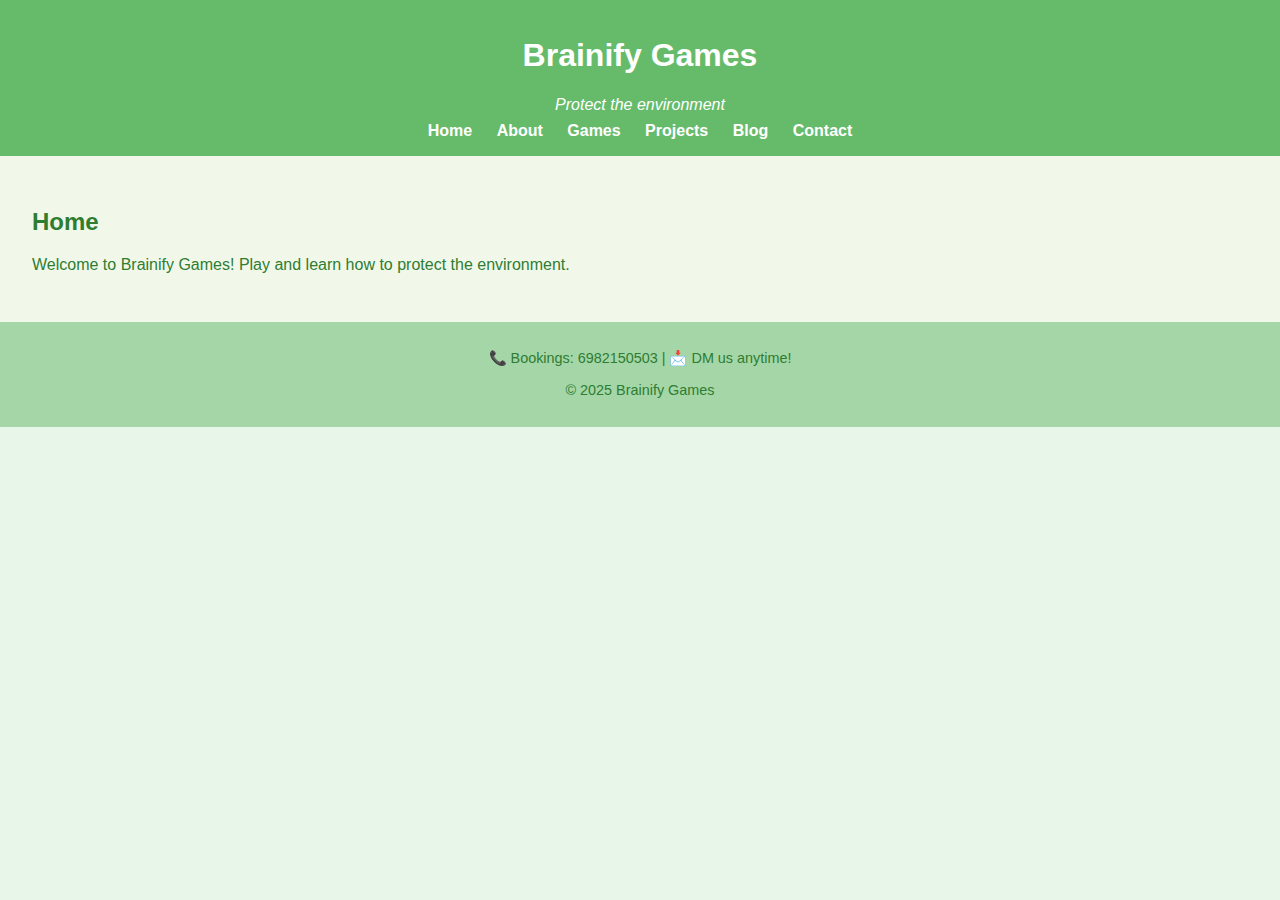
<file: index.html>
<!DOCTYPE html>
<html lang="en">
<head>
    <meta charset="UTF-8">
    <meta name="viewport" content="width=device-width, initial-scale=1.0">
    <title>Brainify Games - Home</title>
    <link rel="stylesheet" href="style.css">
</head>
<body>
    <header>
        <h1>Brainify Games</h1>
        <p class="tagline">Protect the environment</p>
        <nav>
            <a href="index.html">Home</a>
            <a href="about.html">About</a>
            <a href="services.html">Games</a>
            <a href="portfolio.html">Projects</a>
            <a href="blog.html">Blog</a>
            <a href="contact.html">Contact</a>
        </nav>
    </header>
    <main>
        <h2>Home</h2>
        <p>Welcome to Brainify Games! Play and learn how to protect the environment.</p>
    </main>
    <footer>
        <p>📞 Bookings: 6982150503 | 📩 DM us anytime!</p>
        <p>&copy; 2025 Brainify Games</p>
    </footer>
</body>
</html>
</file>
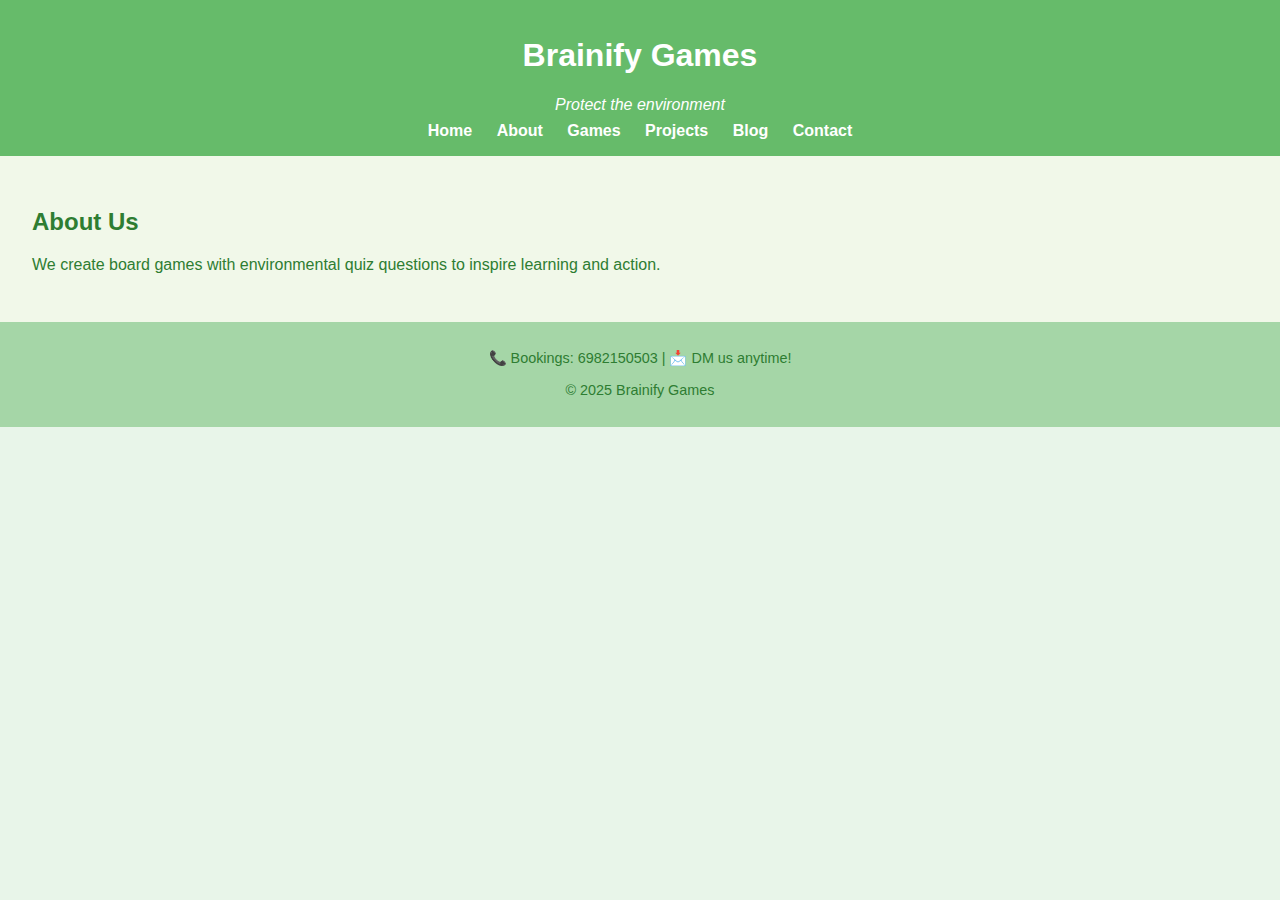
<file: about.html>
<!DOCTYPE html>
<html lang="en">
<head>
    <meta charset="UTF-8">
    <meta name="viewport" content="width=device-width, initial-scale=1.0">
    <title>Brainify Games - About Us</title>
    <link rel="stylesheet" href="style.css">
</head>
<body>
    <header>
        <h1>Brainify Games</h1>
        <p class="tagline">Protect the environment</p>
        <nav>
            <a href="index.html">Home</a>
            <a href="about.html">About</a>
            <a href="services.html">Games</a>
            <a href="portfolio.html">Projects</a>
            <a href="blog.html">Blog</a>
            <a href="contact.html">Contact</a>
        </nav>
    </header>
    <main>
        <h2>About Us</h2>
        <p>We create board games with environmental quiz questions to inspire learning and action.</p>
    </main>
    <footer>
        <p>📞 Bookings: 6982150503 | 📩 DM us anytime!</p>
        <p>&copy; 2025 Brainify Games</p>
    </footer>
</body>
</html>
</file>
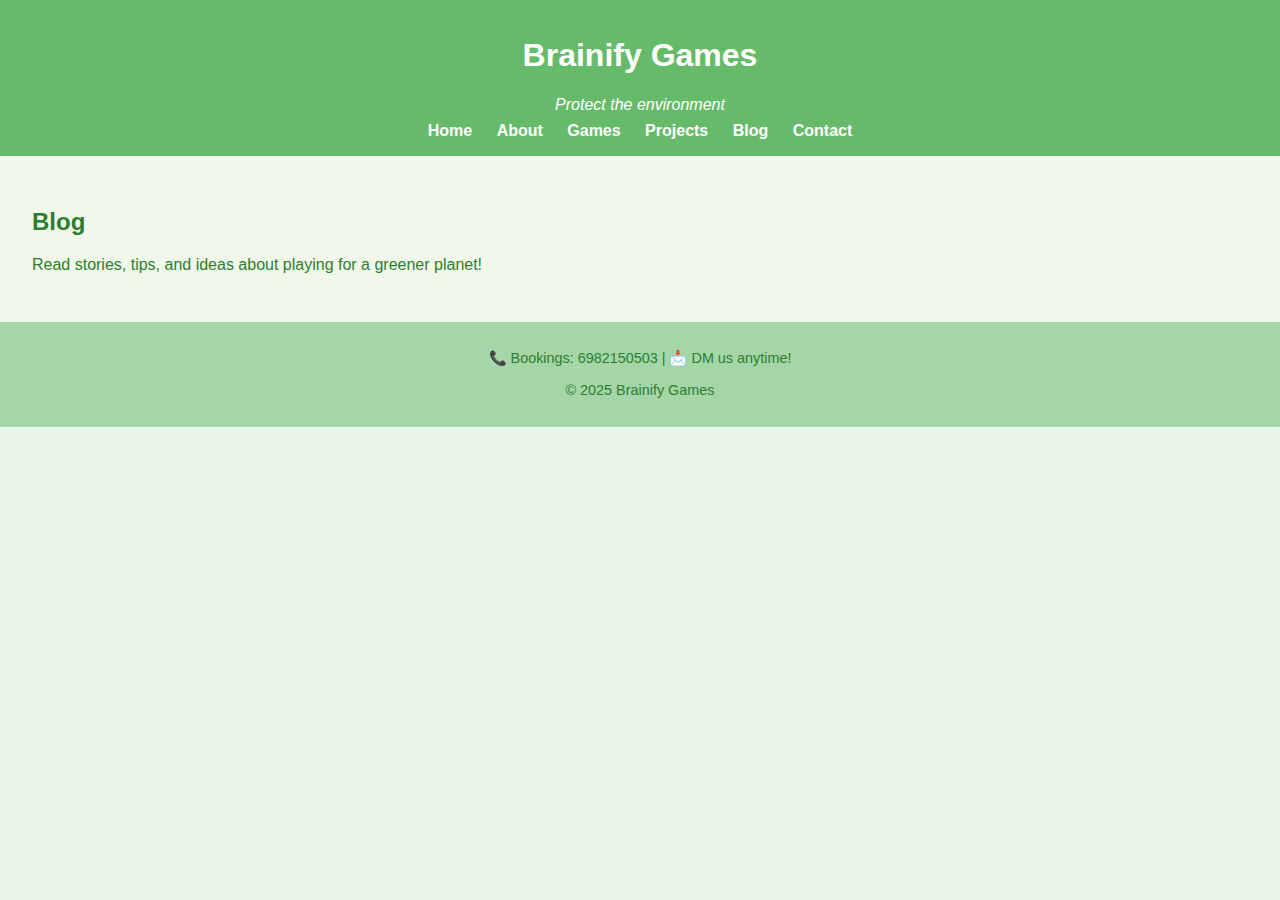
<file: blog.html>
<!DOCTYPE html>
<html lang="en">
<head>
    <meta charset="UTF-8">
    <meta name="viewport" content="width=device-width, initial-scale=1.0">
    <title>Brainify Games - Blog</title>
    <link rel="stylesheet" href="style.css">
</head>
<body>
    <header>
        <h1>Brainify Games</h1>
        <p class="tagline">Protect the environment</p>
        <nav>
            <a href="index.html">Home</a>
            <a href="about.html">About</a>
            <a href="services.html">Games</a>
            <a href="portfolio.html">Projects</a>
            <a href="blog.html">Blog</a>
            <a href="contact.html">Contact</a>
        </nav>
    </header>
    <main>
        <h2>Blog</h2>
        <p>Read stories, tips, and ideas about playing for a greener planet!</p>
    </main>
    <footer>
        <p>📞 Bookings: 6982150503 | 📩 DM us anytime!</p>
        <p>&copy; 2025 Brainify Games</p>
    </footer>
</body>
</html>
</file>
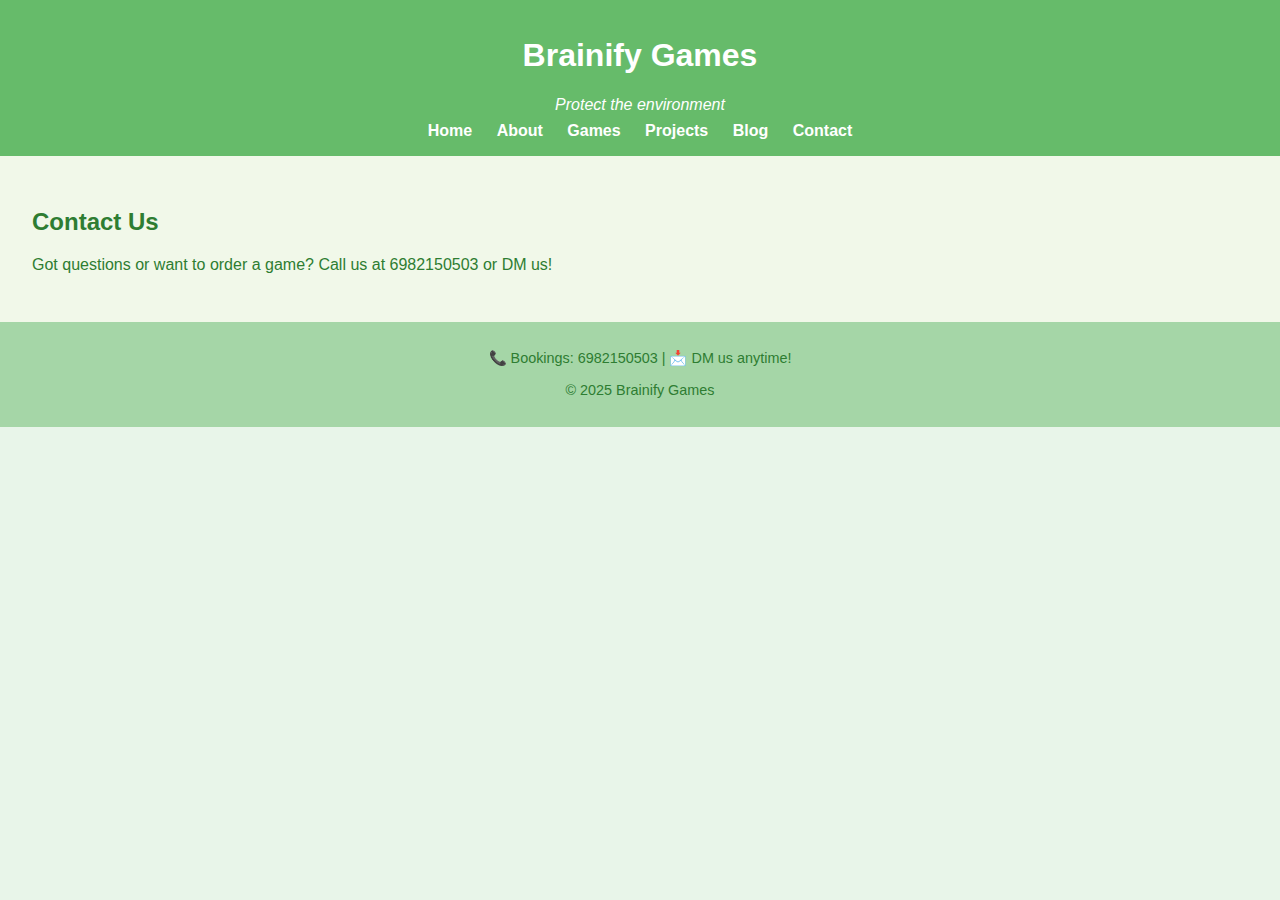
<file: contact.html>
<!DOCTYPE html>
<html lang="en">
<head>
    <meta charset="UTF-8">
    <meta name="viewport" content="width=device-width, initial-scale=1.0">
    <title>Brainify Games - Contact Us</title>
    <link rel="stylesheet" href="style.css">
</head>
<body>
    <header>
        <h1>Brainify Games</h1>
        <p class="tagline">Protect the environment</p>
        <nav>
            <a href="index.html">Home</a>
            <a href="about.html">About</a>
            <a href="services.html">Games</a>
            <a href="portfolio.html">Projects</a>
            <a href="blog.html">Blog</a>
            <a href="contact.html">Contact</a>
        </nav>
    </header>
    <main>
        <h2>Contact Us</h2>
        <p>Got questions or want to order a game? Call us at 6982150503 or DM us!</p>
    </main>
    <footer>
        <p>📞 Bookings: 6982150503 | 📩 DM us anytime!</p>
        <p>&copy; 2025 Brainify Games</p>
    </footer>
</body>
</html>
</file>
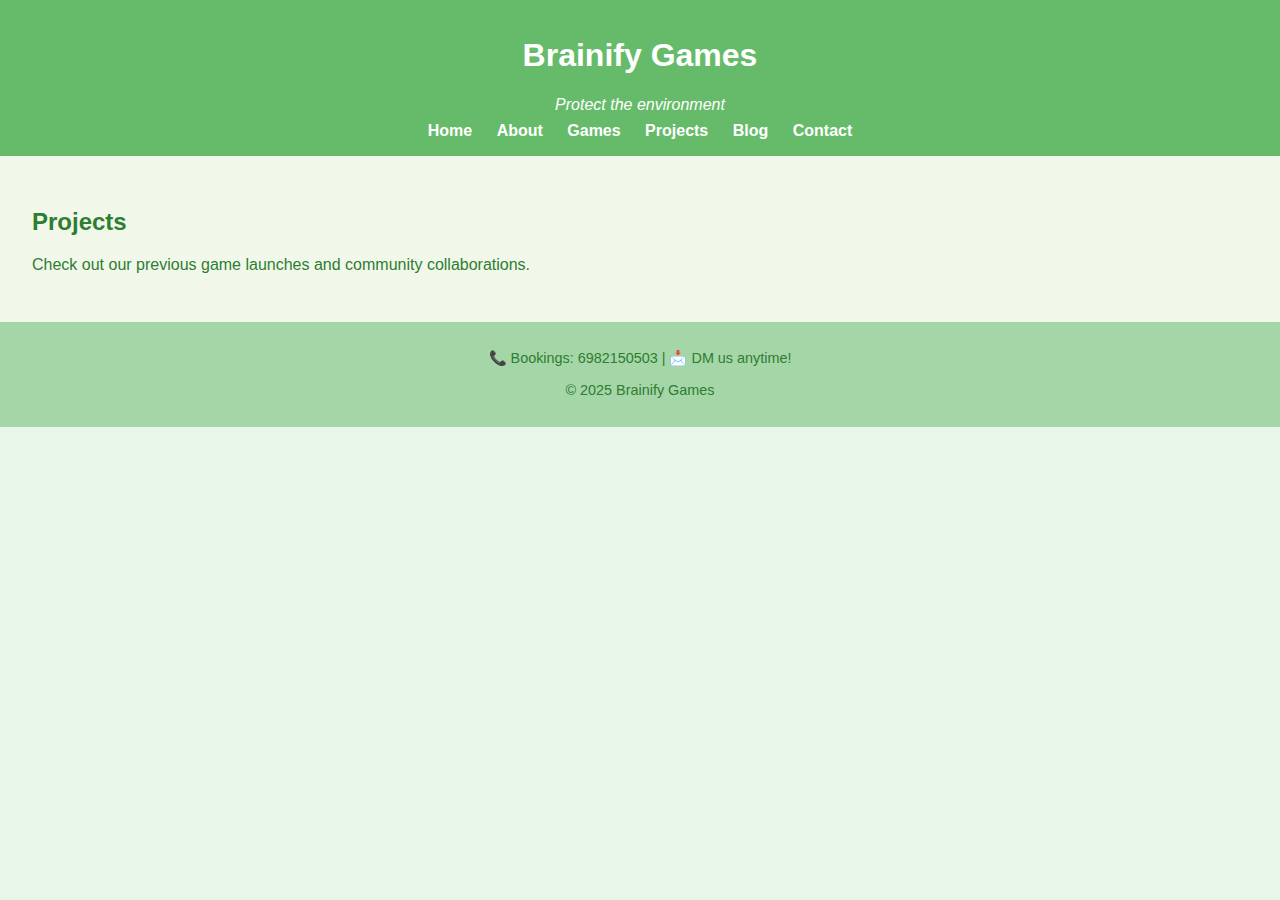
<file: portfolio.html>
<!DOCTYPE html>
<html lang="en">
<head>
    <meta charset="UTF-8">
    <meta name="viewport" content="width=device-width, initial-scale=1.0">
    <title>Brainify Games - Projects</title>
    <link rel="stylesheet" href="style.css">
</head>
<body>
    <header>
        <h1>Brainify Games</h1>
        <p class="tagline">Protect the environment</p>
        <nav>
            <a href="index.html">Home</a>
            <a href="about.html">About</a>
            <a href="services.html">Games</a>
            <a href="portfolio.html">Projects</a>
            <a href="blog.html">Blog</a>
            <a href="contact.html">Contact</a>
        </nav>
    </header>
    <main>
        <h2>Projects</h2>
        <p>Check out our previous game launches and community collaborations.</p>
    </main>
    <footer>
        <p>📞 Bookings: 6982150503 | 📩 DM us anytime!</p>
        <p>&copy; 2025 Brainify Games</p>
    </footer>
</body>
</html>
</file>
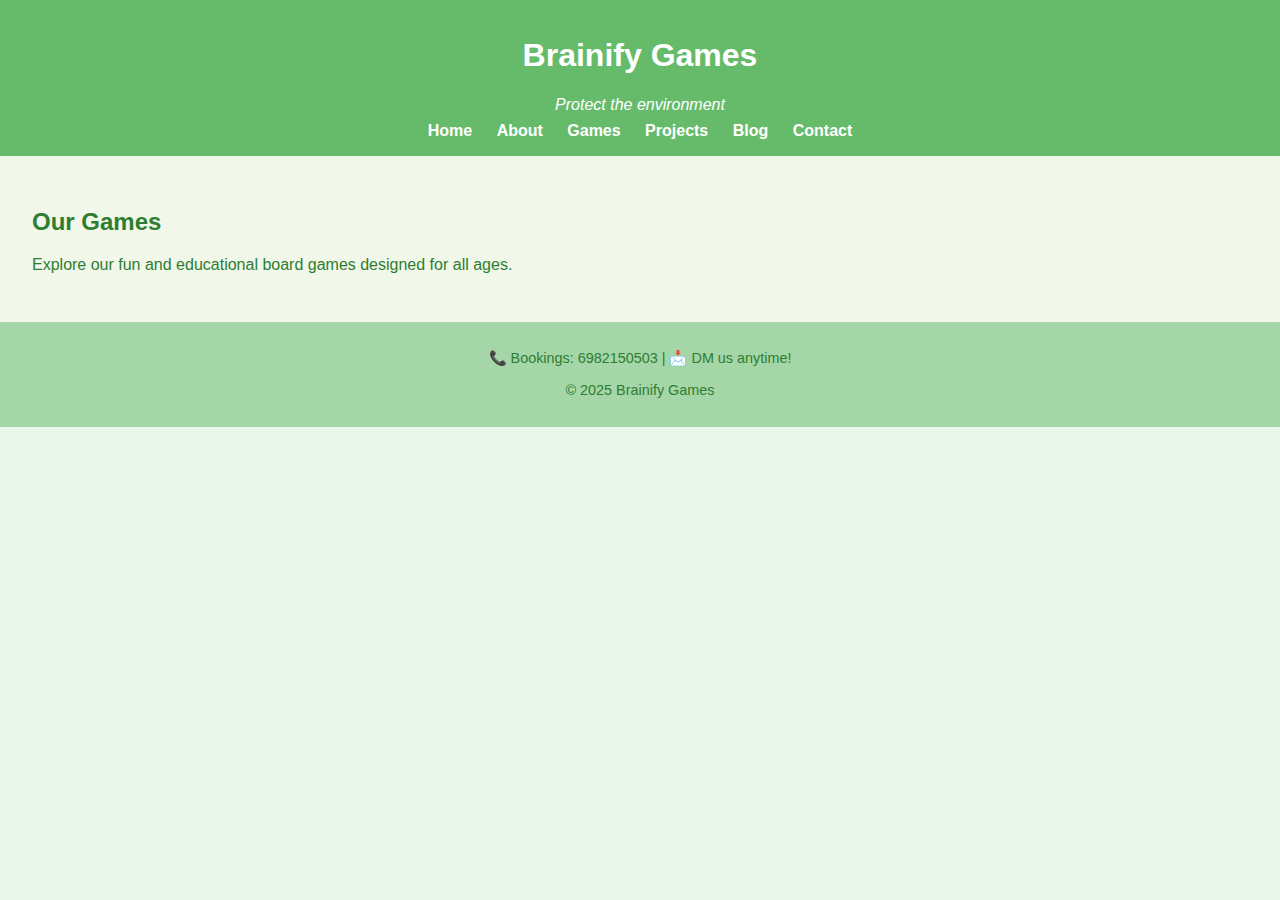
<file: services.html>
<!DOCTYPE html>
<html lang="en">
<head>
    <meta charset="UTF-8">
    <meta name="viewport" content="width=device-width, initial-scale=1.0">
    <title>Brainify Games - Our Games</title>
    <link rel="stylesheet" href="style.css">
</head>
<body>
    <header>
        <h1>Brainify Games</h1>
        <p class="tagline">Protect the environment</p>
        <nav>
            <a href="index.html">Home</a>
            <a href="about.html">About</a>
            <a href="services.html">Games</a>
            <a href="portfolio.html">Projects</a>
            <a href="blog.html">Blog</a>
            <a href="contact.html">Contact</a>
        </nav>
    </header>
    <main>
        <h2>Our Games</h2>
        <p>Explore our fun and educational board games designed for all ages.</p>
    </main>
    <footer>
        <p>📞 Bookings: 6982150503 | 📩 DM us anytime!</p>
        <p>&copy; 2025 Brainify Games</p>
    </footer>
</body>
</html>
</file>
<file: style.css>
body {
    font-family: Arial, sans-serif;
    background-color: #e8f5e9;
    margin: 0;
    padding: 0;
    color: #2e7d32;
}
header {
    background-color: #66bb6a;
    color: white;
    padding: 1em;
    text-align: center;
}
.tagline {
    font-style: italic;
    margin: 0.5em 0;
}
nav a {
    margin: 0 10px;
    color: white;
    text-decoration: none;
    font-weight: bold;
}
nav a:hover {
    text-decoration: underline;
}
main {
    padding: 2em;
    background-color: #f1f8e9;
}
footer {
    background-color: #a5d6a7;
    text-align: center;
    padding: 1em;
    font-size: 0.9em;
}
</file>
